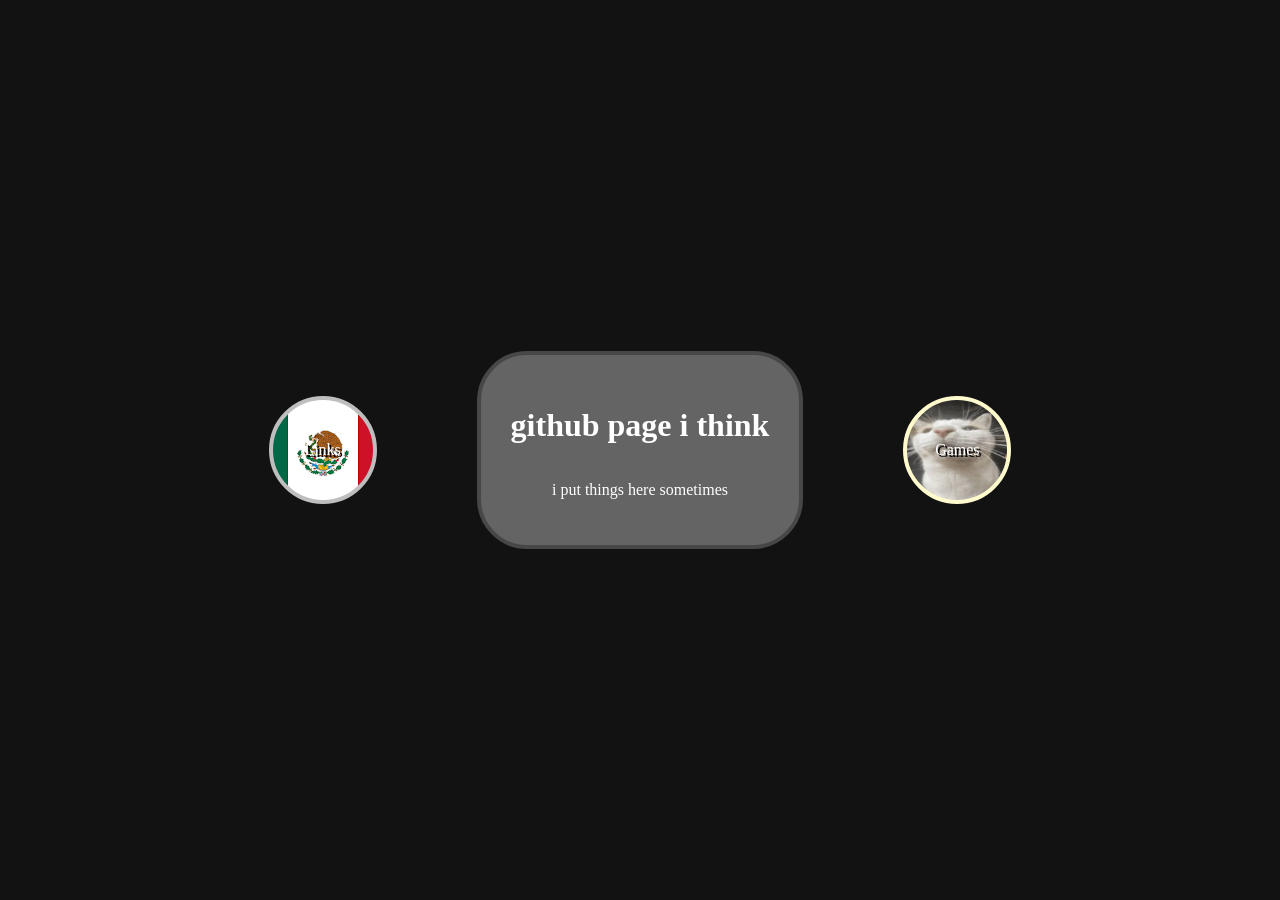
<file: index.html>
<!doctype html>
<html>
  <head>
    <meta charset="utf-8" />
    <meta
      name="viewport"
      content="width=device-width, initial-scale=1.0, maximum-scale=1.0, user-scalable=0"
    />
    <meta content="arandomexican" property="og:title" />
    <meta content="i wish i was a little bit taller i wish i was a baller i wish i had a girl who looked good i would call her" property="og:description" />
    <meta content="#ed620c" data-react-helmet="true" name="theme-color" />
    <meta
      name="keywords"
      content="loft, clicker, 2, loft tower 2, loft tower, softrooms, bingus"
    />
    <meta name="color-scheme" content="dark only" />
    <title>arandomexican - home</title>
    <link
      rel="icon"
      type="image/x-icon"
      href="./img/mexicanflagIcon.png?raw=true"
    />
    <link rel="stylesheet" href="style.css" />
    <!--
  <link href="style.css" rel="stylesheet" type="text/css" /> 
  --></head>
  <!-- cringelord -->
</html>
<body>
  <div
    class="centeredElements fullScreen"
    style="flex-direction: row; gap: 100px"
  >
    <div
      id="linksButton"
      class="circle centeredElements clickable"
      style="
        border-color: rgb(190, 190, 190);
        background-image: url(&quot;img/mexicanflagIcon.png?raw=true&quot;);
        background-size: calc(cover + 10%);
        background-position: -10px -6px;
      "
    >
      <p class="outlinedText">Links</p>
    </div>
    <div class="roundedBox centeredElements">
      <h1>github page i think</h1>
      <p>i put things here sometimes</p>
    </div>
    <div
      id="gamesButton"
      class="circle centeredElements clickable"
      style="
        border-color: lemonchiffon;
        background-image: url(&quot;img/loftIcon.png?raw=true&quot;);
        background-size: cover;
      "
    >
      <p class="outlinedText">Games</p>
    </div>
  </div>
  <script src="script.js"></script>
</body>
</file>
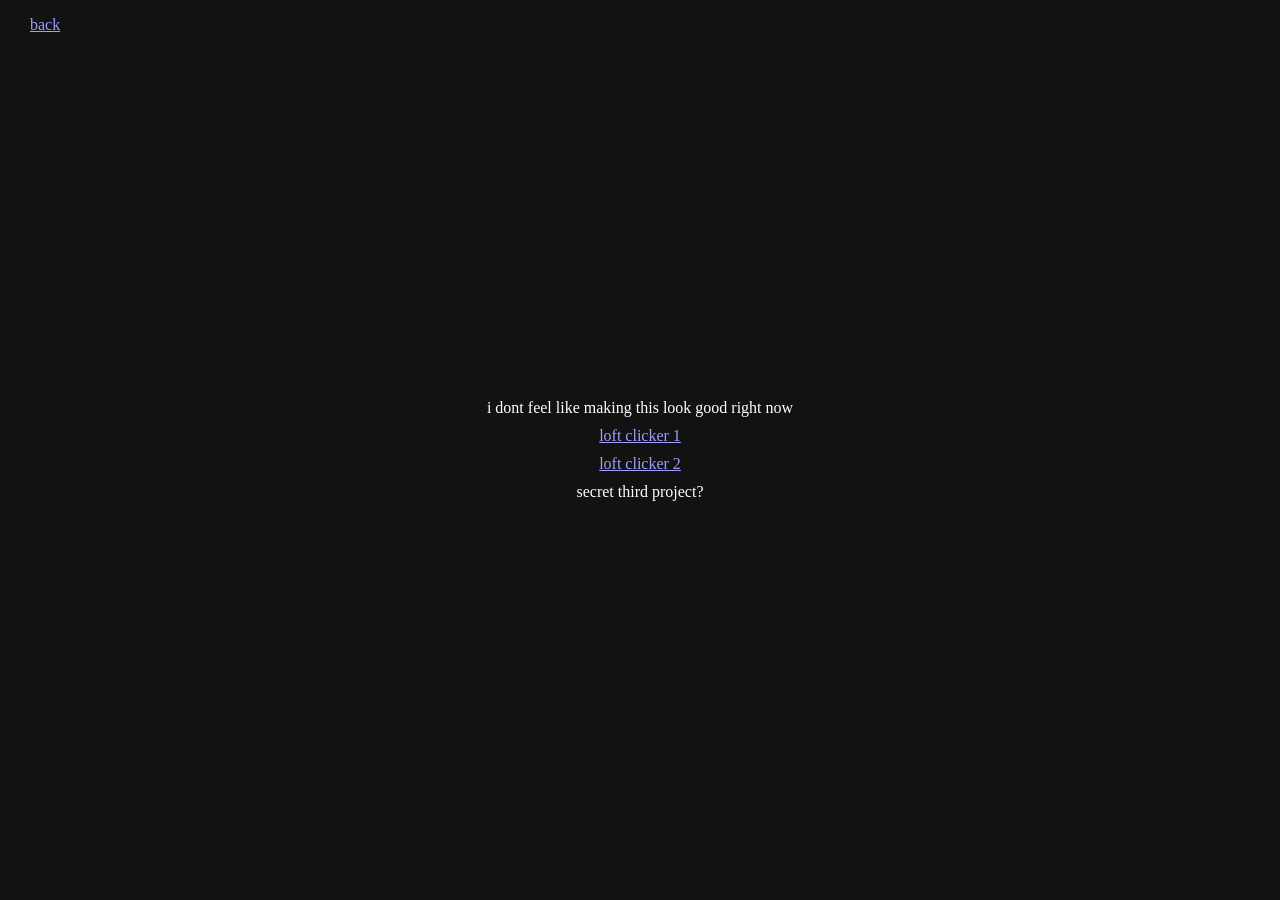
<file: games/index.html>
<!doctype html>
<html>
  <head>
    <meta charset="utf-8" />
    <meta
      name="viewport"
      content="width=device-width, initial-scale=1.0, maximum-scale=1.0, user-scalable=0"
    />
    <meta content="arandomexican" property="og:title" />
    <meta content="gay" property="og:description" />
    <meta content="#ed620c" data-react-helmet="true" name="theme-color" />
    <meta
      name="keywords"
      content="loft, clicker, 2, loft tower 2, loft tower, softrooms, bingus"
    />
    <meta name="color-scheme" content="dark only" />
    <title>arandomexican - links</title>
    <link
      rel="icon"
      type="image/x-icon"
      href="/img/mexicanflagIcon.png?raw=true"
    />
    <link rel="stylesheet" href="/style.css" />
    <!--
  <link href="style.css" rel="stylesheet" type="text/css" /> 
  --></head>
  <!-- cringelord -->
</html>
<body>
  <p style="position:absolute; left: 30px"><a href="/">back</a></p>
  <div class="centeredElements fullScreen" style="gap:10px">
    i dont feel like making this look good right now <br />
    <a href="/loft-clicker">loft clicker 1</a>
    <a href="/loft-clicker-2">loft clicker 2</a>
    <a>secret third project?</a>
  </div>
</body>
</file>
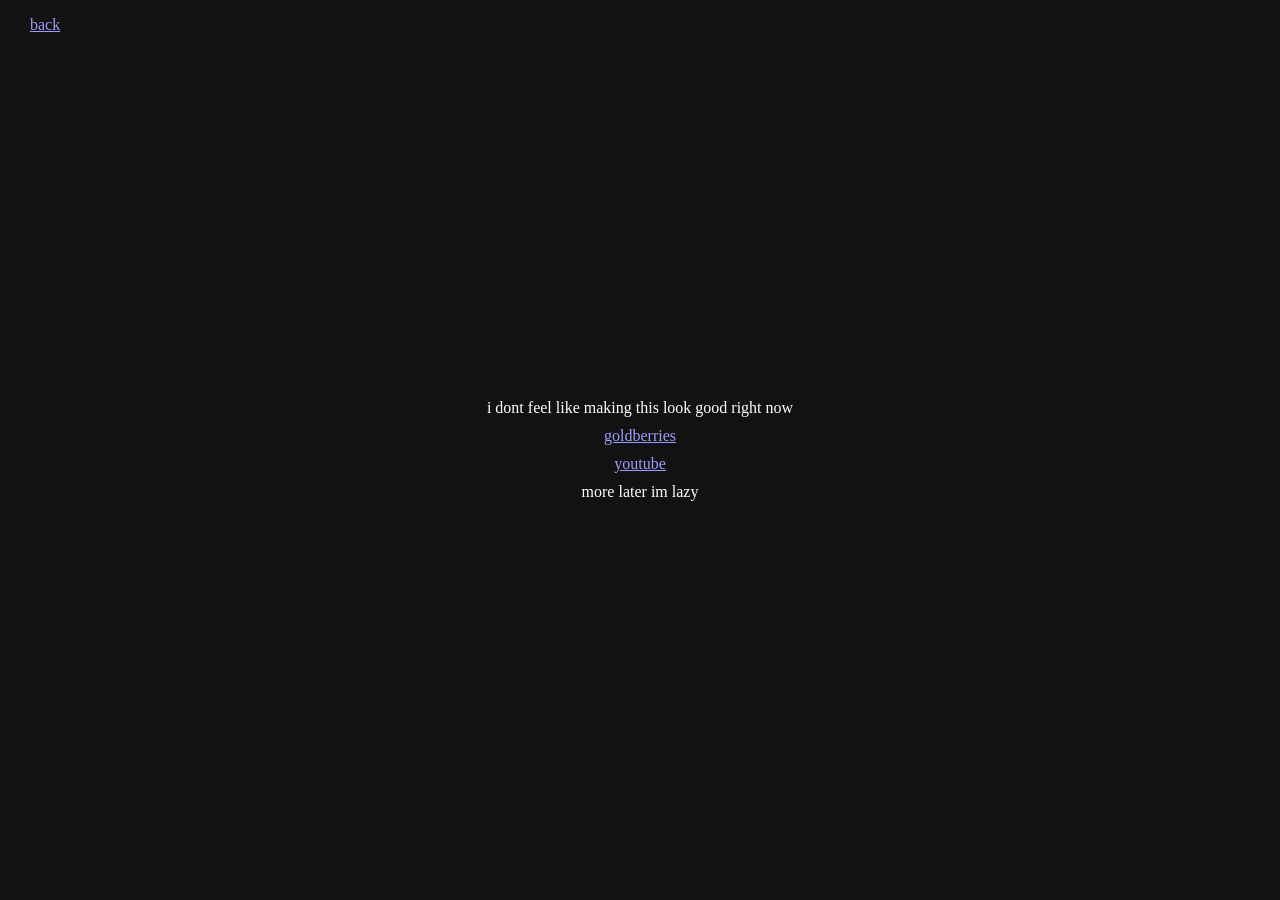
<file: links/index.html>
<!doctype html>
<html>
  <head>
    <meta charset="utf-8" />
    <meta
      name="viewport"
      content="width=device-width, initial-scale=1.0, maximum-scale=1.0, user-scalable=0"
    />
    <meta content="arandomexican" property="og:title" />
    <meta content="link??? like zelda???" property="og:description" />
    <meta content="#ed620c" data-react-helmet="true" name="theme-color" />
    <meta
      name="keywords"
      content="loft, clicker, 2, loft tower 2, loft tower, softrooms, bingus"
    />
    <meta name="color-scheme" content="dark only" />
    <title>arandomexican - links</title>
    <link
      rel="icon"
      type="image/x-icon"
      href="/img/mexicanflagIcon.png?raw=true"
    />
    <link rel="stylesheet" href="/style.css" />
    <!--
  <link href="style.css" rel="stylesheet" type="text/css" /> 
  --></head>
  <!-- cringelord -->
</html>
<body>
 <p style="position:absolute; left: 30px"><a href="/">back</a></p>
  <div class="centeredElements fullScreen" style="gap:10px">
    i dont feel like making this look good right now
    <a href="https://goldberries.net/player/3582">goldberries</a>
    <a href="https://www.youtube.com/@arandomexican">youtube</a>
    <a>more later im lazy</a>
  </div>
</body>
</file>
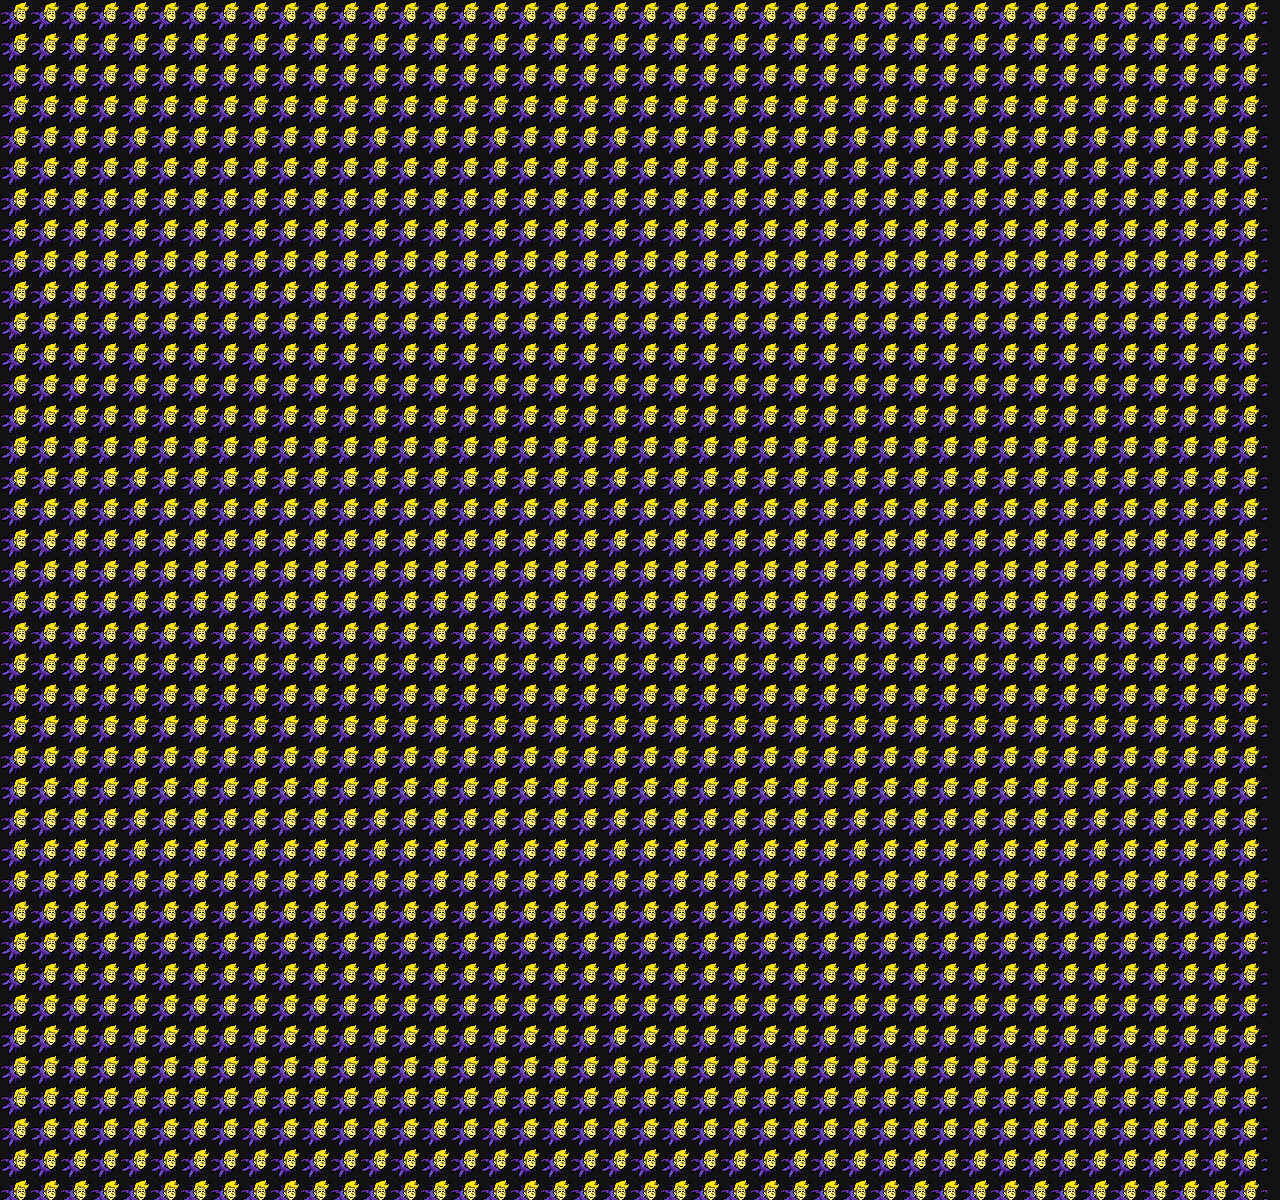
<file: seekery/index.html>
<!DOCTYPE html>
  <head>
    <meta charset="utf-8" />
    <meta
      name="viewport"
      content="width=device-width, initial-scale=1.0, maximum-scale=1.0, user-scalable=0"
    />
    <meta content="arandomexican" property="og:title" />
    <meta content="hey its me its seekery im baddy's best friend" property="og:description" />
    <meta content="#ed620c" data-react-helmet="true" name="theme-color" />
    <meta
      name="keywords"
      content="loft, clicker, 2, loft tower 2, loft tower, softrooms, bingus"
    />
    <meta name="color-scheme" content="dark only" />
    <title>arandomexican - seekery</title>
    <link
      rel="icon"
      type="image/x-icon"
      href="/img/mexicanflagIcon.png?raw=true"
    />
    <link rel="stylesheet" href="/style.css" />
    <!--
  <link href="style.css" rel="stylesheet" type="text/css" /> 
  --></head>

<body style="margin:0px;">
    <div id="depthTrackerContainer" style="position:fixed; height:30px; width:100vw; margin-left: 10px; display: none;">
      <p class="outlinedText">You are currently <span id="depthTracker">0</span> Seekeries deep.</p>
    </div>
    <div id="expandDiv" style="width:99vw; height:1000px">
    <div style="background-image: url('/img/seekery.png?raw=true'); background-size:auto; background-repeat:repeat; width:100%; height:100%;"></div>
    </div>
    <script src="/seekery/script.js"></script>
</body>
</file>
<file: style.css>
.centeredElements {
    display: flex;
    flex-direction:column;
    justify-content: center;
    align-items: center;
}

.fullScreen {
    height: 100vh;
    width: 100vw;
}
.roundedBox {
    border-radius: 50px;
    padding: 30px;
    border: 4px solid rgb(71,71,71);
    background-color: rgb(100, 100, 100);
}

body {
    margin: 0; 
    min-height: 100%
}

.outlinedText {
    text-shadow: 2px 2px rgb(0,0,0);
}

.circle {
    border-radius: 50%;
    width: 100px;
    height: 100px;
    border: 4px solid rgb(71,71,71);
    background-color: rgb(100, 100, 100);
}

.clickable {
    transition: transform 0.2s ease-out, filter 0.2s ease-out, box-shadow 0.2s ease-out
}

.clickable:hover {
    transform: scale(1.1);
    filter: brightness(1.05);
    box-shadow: 0 0 10px white;
    cursor: pointer;
}
</file>
